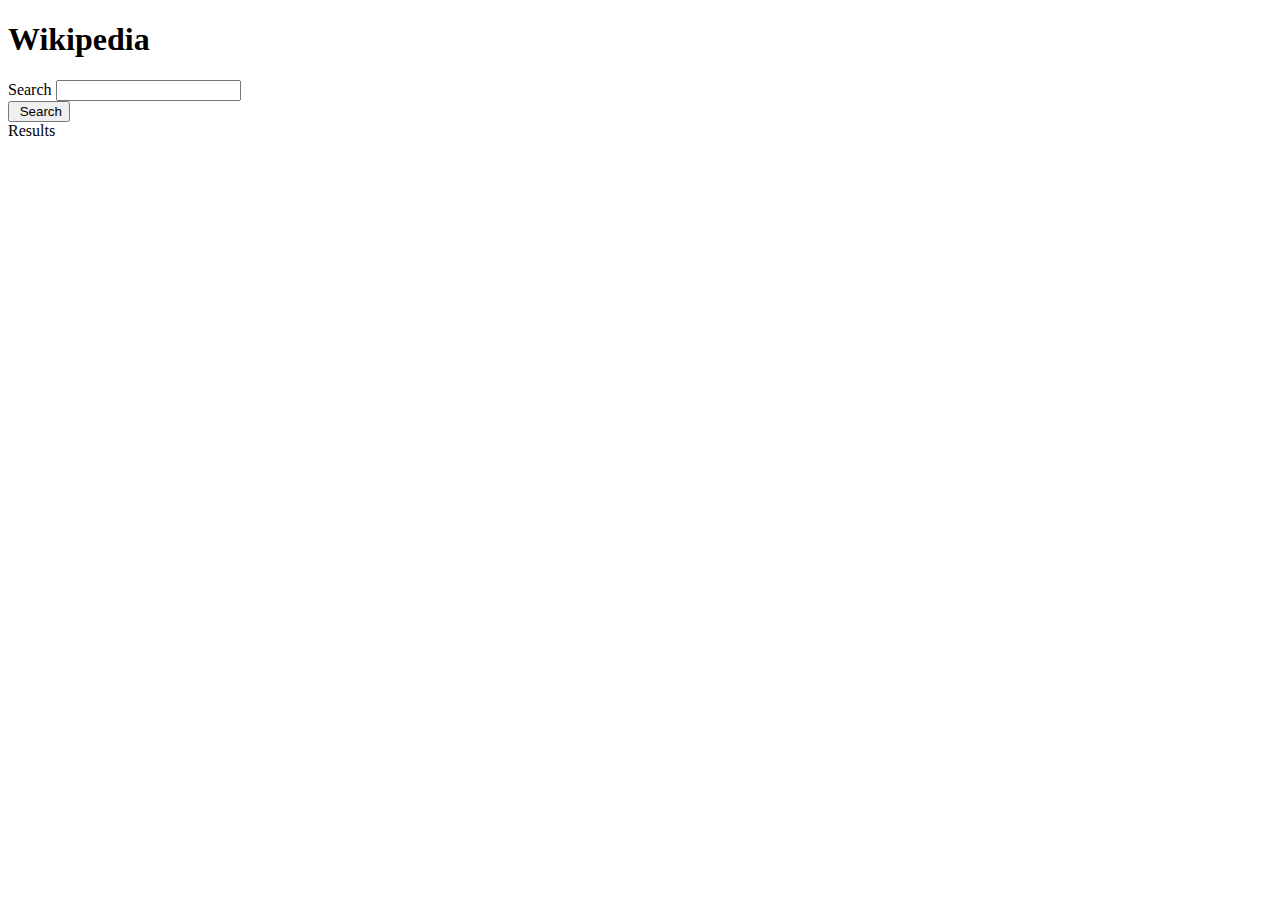
<file: alejandra.html>
<!DOCTYPE html>
<html lang="en">

<head>
  <meta charset="utf-8">
  <title>Wikipedia Serch</title>
  <link rel="stylesheet" href="https://maxcdn.bootstrapcdn.com/bootstrap/3.3.6/css/bootstrap.min.css" integrity="sha384-1q8mTJOASx8j1Au+a5WDVnPi2lkFfwwEAa8hDDdjZlpLegxhjVME1fgjWPGmkzs7" crossorigin="anonymous">
</head>

<body>
  <div class="container">
    <h1>Wikipedia </h1>

    <!-- We'll be dumping our JSON contents in here -->
    <div id="intro-view"></div>

    <!-- This form will be where users input data about the serch -->
    <form id="intro-form">
      <label for="wiki-input">Search</label>
      <input type="text" id="wiki-input"><br>

      <!-- This button will trigger our AJAX call -->
      <input id="find-intro" type="submit" value=" Search">
      <div id= 'results'>Results 
     
      </div>
    </form>

<script
  src="https://code.jquery.com/jquery-2.2.4.min.js"
  integrity="sha256-BbhdlvQf/xTY9gja0Dq3HiwQF8LaCRTXxZKRutelT44="
  crossorigin="anonymous"></script>
    <script type="text/javascript">
      // This .on("click") function will trigger the AJAX Call
      $("#find-intro").on("click", function(event) {
        // Preventing the submit button from trying to submit the form
        // We're optionally using a form so the user may hit Enter to search instead of clicking the button
        event.preventDefault();
        // Here we grab the text from the input box
        var wikiIntro = $("#wiki-input").val();
        // Here we construct our URL
        
        
        // Write code between the dashes below to hit the queryURL with $ajax, then take the response data
  $(document).ready(function(){

        $( "#results" ).click(function() {
        $( "#find-intro" ).keypress();
        });  
 
    $.ajax({
        type: "GET",
        url: "http://en.wikipedia.org/w/api.php?action=parse&format=json&prop=text&section=0&page="+wikiIntro+"&callback=?",
        contentType: "application/json; charset=utf-8",
        async: false,
        dataType: "json"
    }).done(function (data, textStatus, jqXHR) {
      // console.log(data, textStatus, jqXHR);
    
      if (data.error) {
        $("#results").html("Search Not Found. Try Searching Again." )

      }
      else if (data.parse.text) { 
        //(ajax call gives back) results, lives in ['*']->text->parse->data
       // var workable= $.parseHTML(data.parse.text['*'], $('#results'));
       var search= $('#results>p:first', data.parse.text['*']);
        // $("#results")
        $('.references').remove();
        console.log('references',$('.references', search))
        //console.log(search);
        //$("img").remove();
        //console('img'), $("img")

      $("#results").html(data.parse.text['*']);

      $("button").click(function(){

      $("#results").remove(".references");
//find = search in the results box
      $("#results").find("img, mbox-image, .references ").remove();
      });
            // console.log(data.parse.text['*']);
      }
    }).fail(function (err) {
      console.log(err);
    });

});
        
        //
        // 
        //
        //
        // YOUR CODE GOES IN THESE DASHES. DO NOT MANUALLY EDIT THE HTML ABOVE
         });
        // =================================================================
        // CODE GOES HERE
        // =================================================================
      
     
    </script>
  </div>
</body>

</html>
</file>
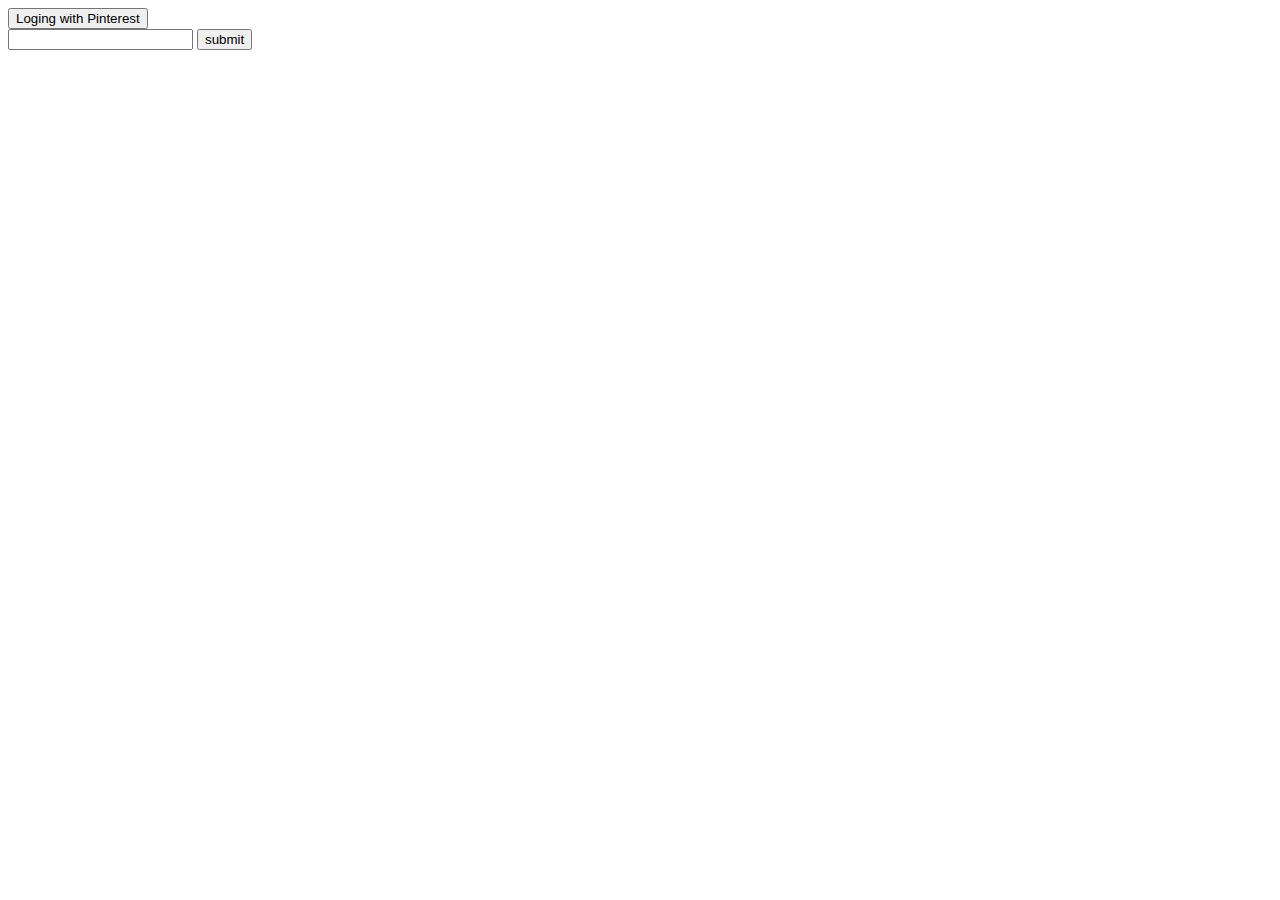
<file: pinterestAPI_test.html>
<!DOCTYPE html>
<html>
<head>

</head>
<body>
  <button id="login">Loging with Pinterest</button>
  
  <form action=""></form>
      <input type="text" name="pinterest-pics">
      <button type="submit">submit</button>
  

  <script>
    window.pAsyncInit = function() {
        PDK.init({
            appId: "4880160442118321329",
            cookie: true
        });
    };

    (function(d, s, id){
        var js, pjs = d.getElementsByTagName(s)[0];
        if (d.getElementById(id)) {return;}
        js = d.createElement(s); js.id = id;
        js.src = "//assets.pinterest.com/sdk/sdk.js";
        pjs.parentNode.insertBefore(js, pjs);
    }(document, 'script', 'pinterest-jssdk'));

    var params = {
  fields: 'id,note,link,image'
};

</script>
<script
    type="text/javascript"
    async defer
    src="//assets.pinterest.com/js/pinit.js"
></script>

</body>
</html>

<!--https://developers.pinterest.com/apps/4880160442118321329/
</file>
